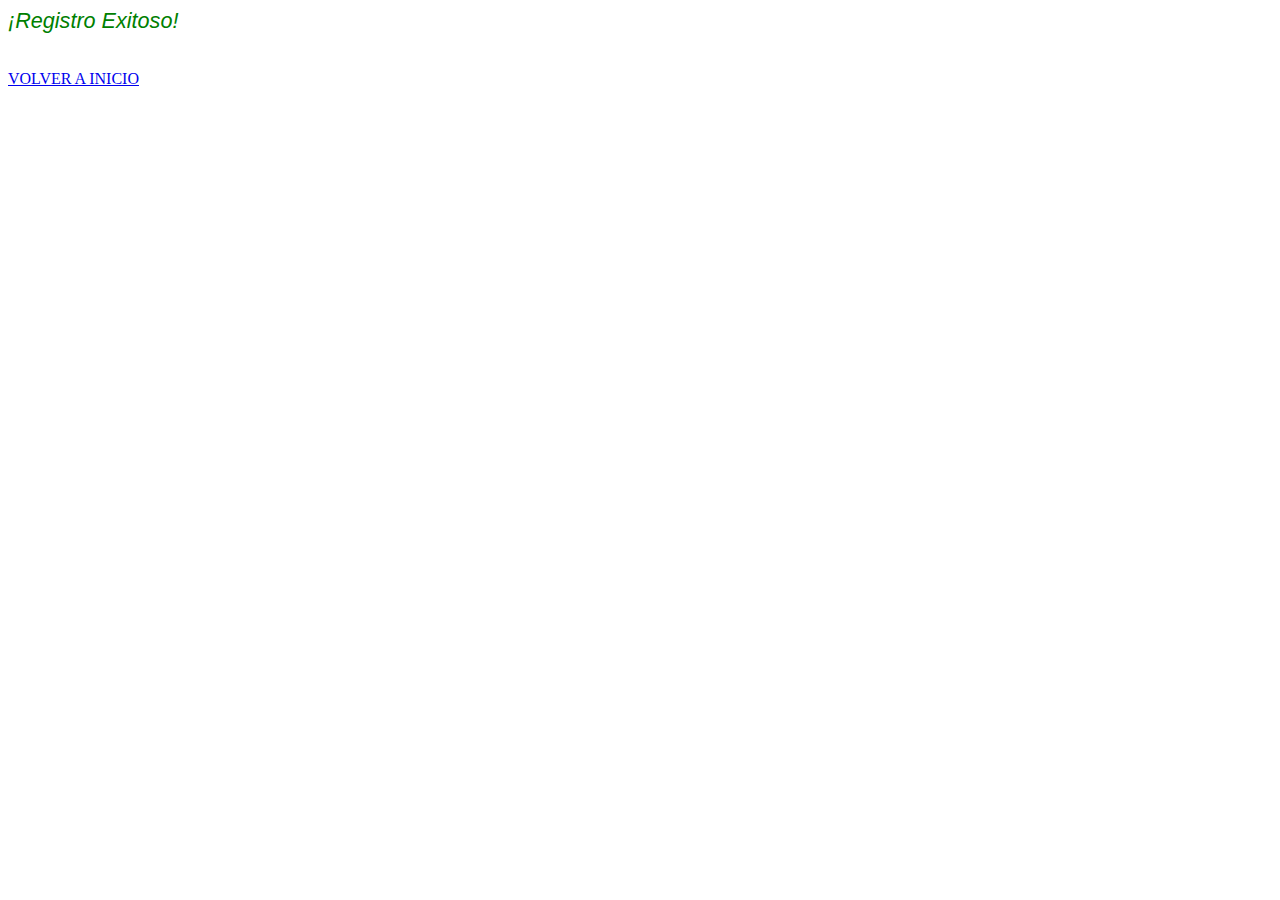
<file: Formulario/templates/exito.html>
<!DOCTYPE html>
<html>
<head>
	<title>Registro Completo</title>
</head>
	<body>
		<form method = "POST">
			<font color="green" size="4" face="Comic Sans MS, Arial, MS Sans Serif"><i><big>¡Registro Exitoso!</big></i></font>
		</form>
	<br>
	<br>
	<a style="text-align: right;" href="{% url 'Newinicio' %}">VOLVER A INICIO</a>
	</body>
</html>
</file>
